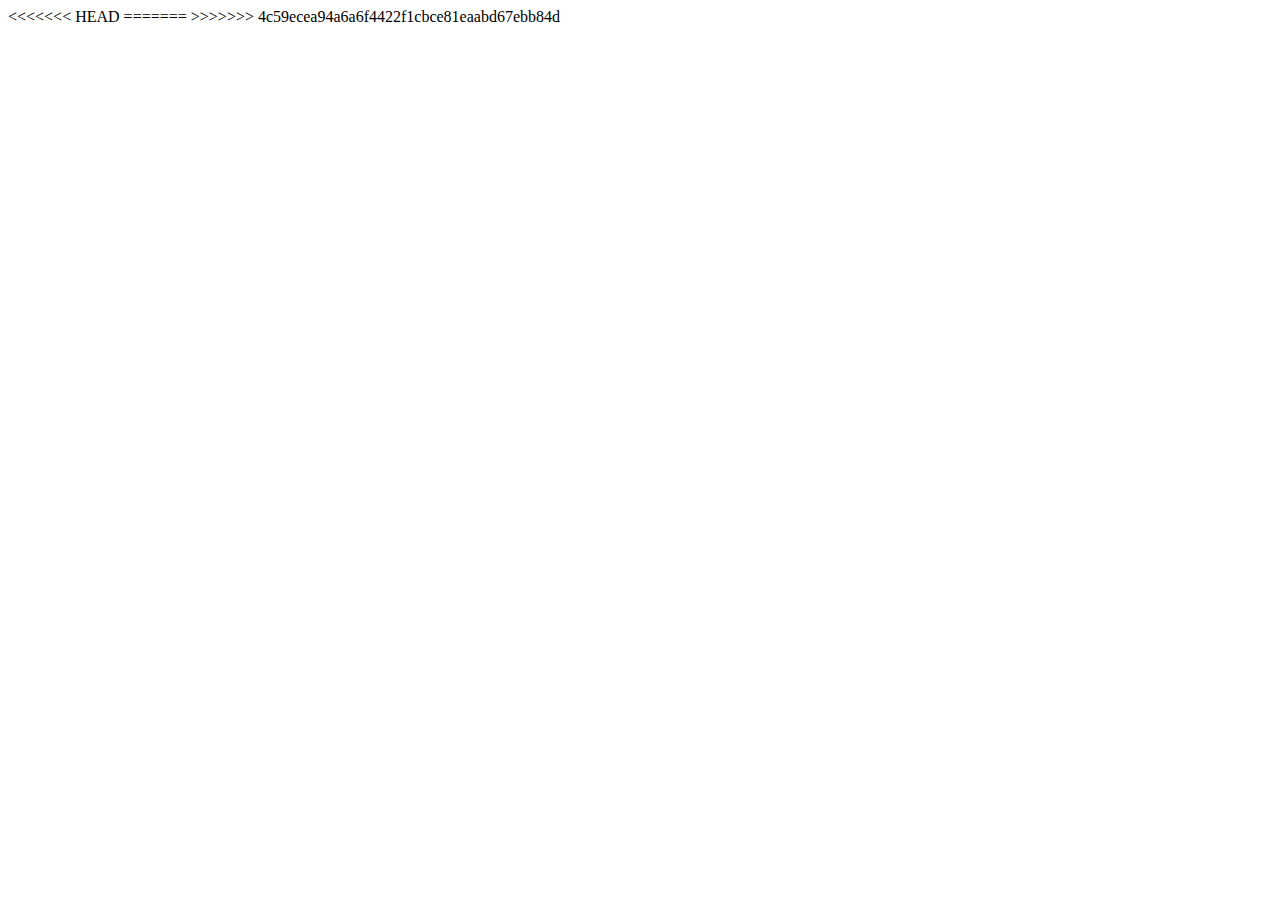
<file: assets/html/historia.html>
<<<<<<< HEAD
<!DOCTYPE html>
<html lang="en">
<head>
    <meta charset="UTF-8">
    <meta name="viewport" content="width=device-width, initial-scale=1.0">
    <title>Document</title>
    <link rel="stylesheet" href="./historia.html">
</head>
<body>
    
</body>
=======
<!DOCTYPE html>
<html lang="en">
<head>
    <meta charset="UTF-8">
    <meta name="viewport" content="width=device-width, initial-scale=1.0">
    <title>Document</title>
    <link rel="stylesheet" href="./historia.html">
</head>
<body>
    
</body>
>>>>>>> 4c59ecea94a6a6f4422f1cbce81eaabd67ebb84d
</html>
</file>
